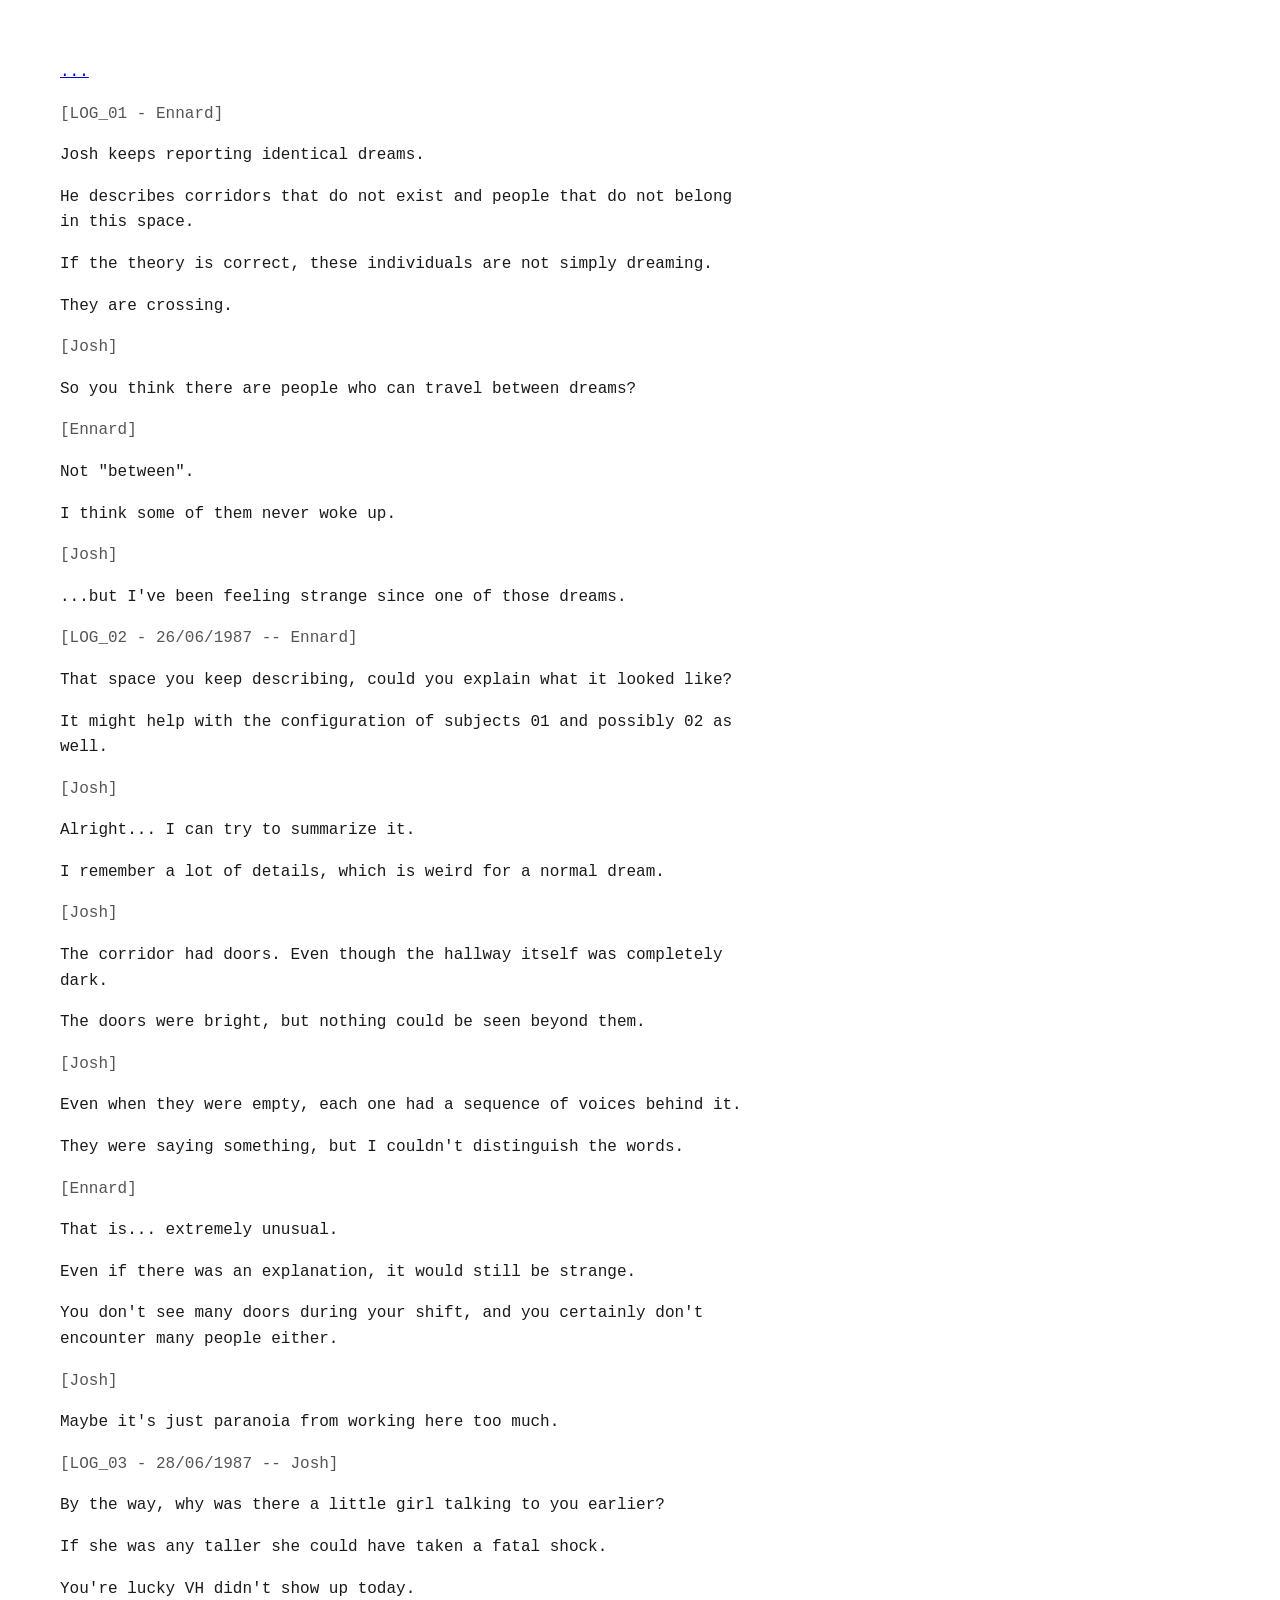
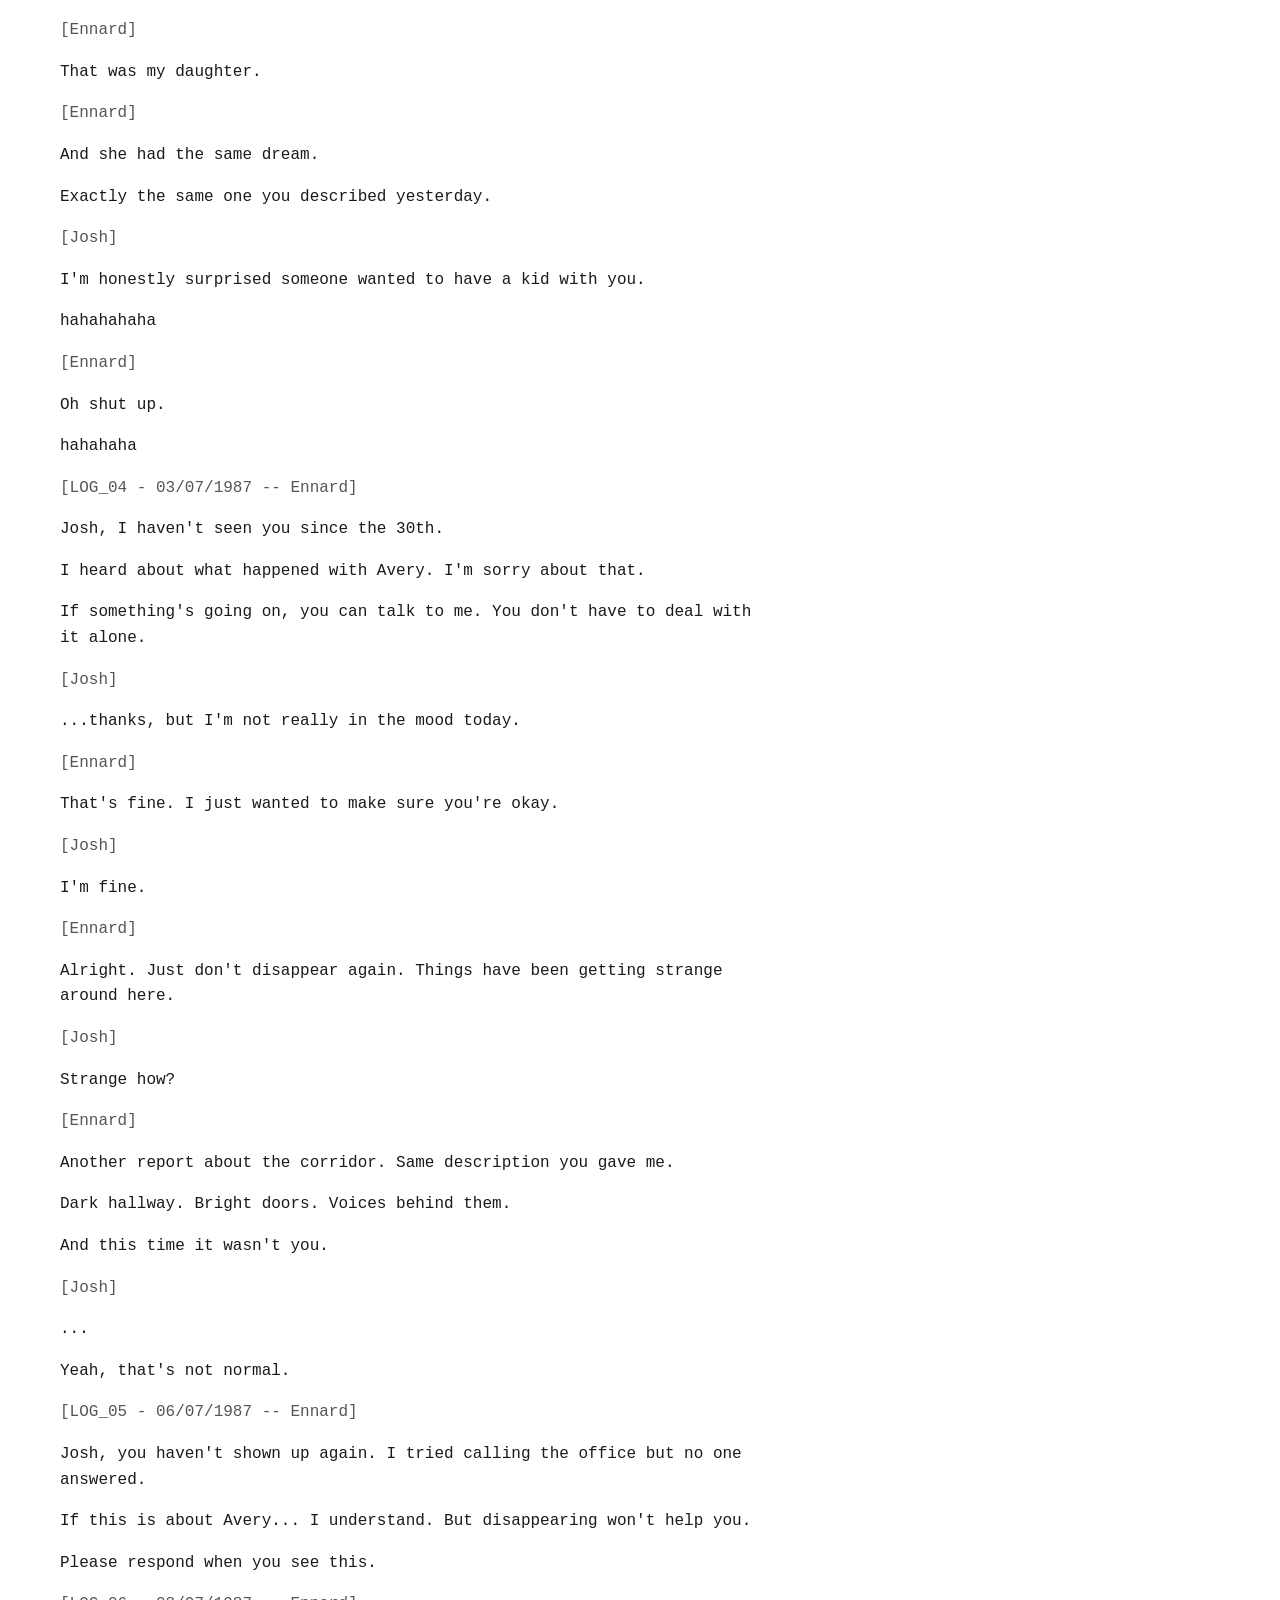
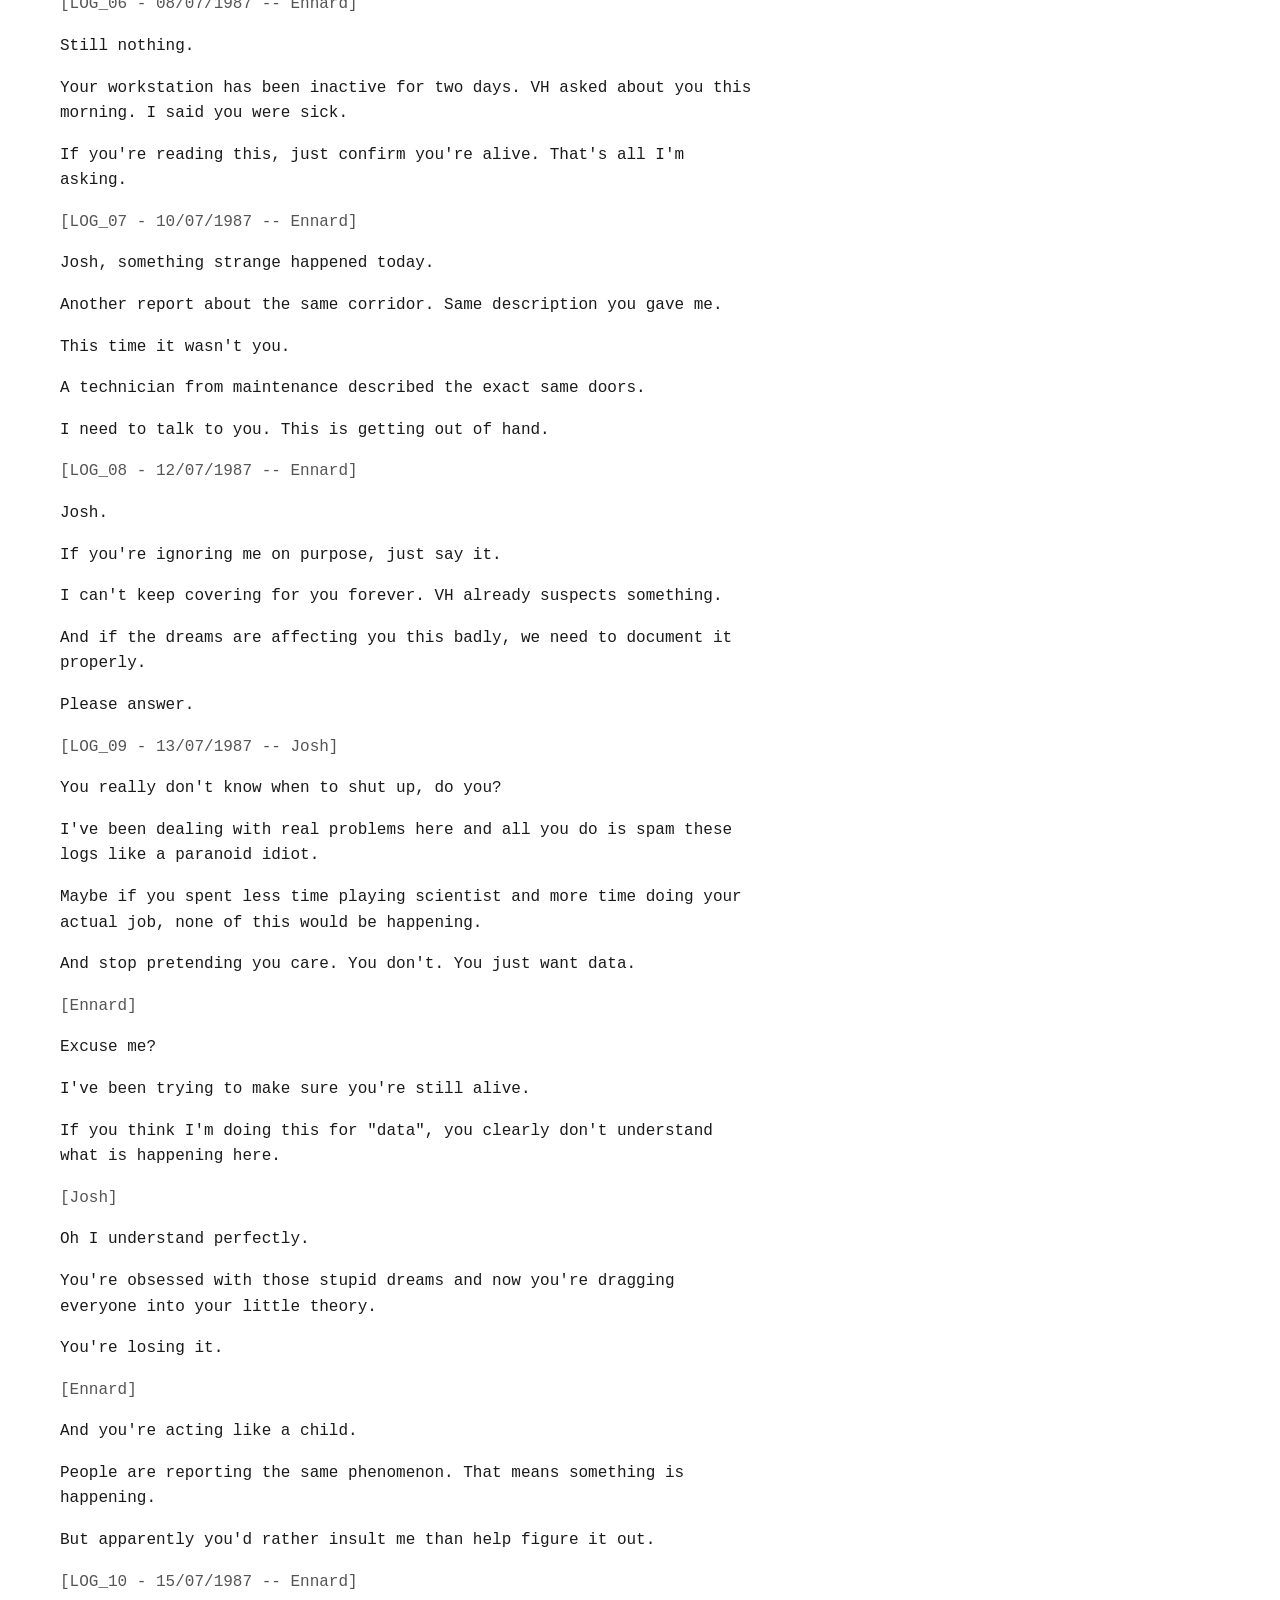
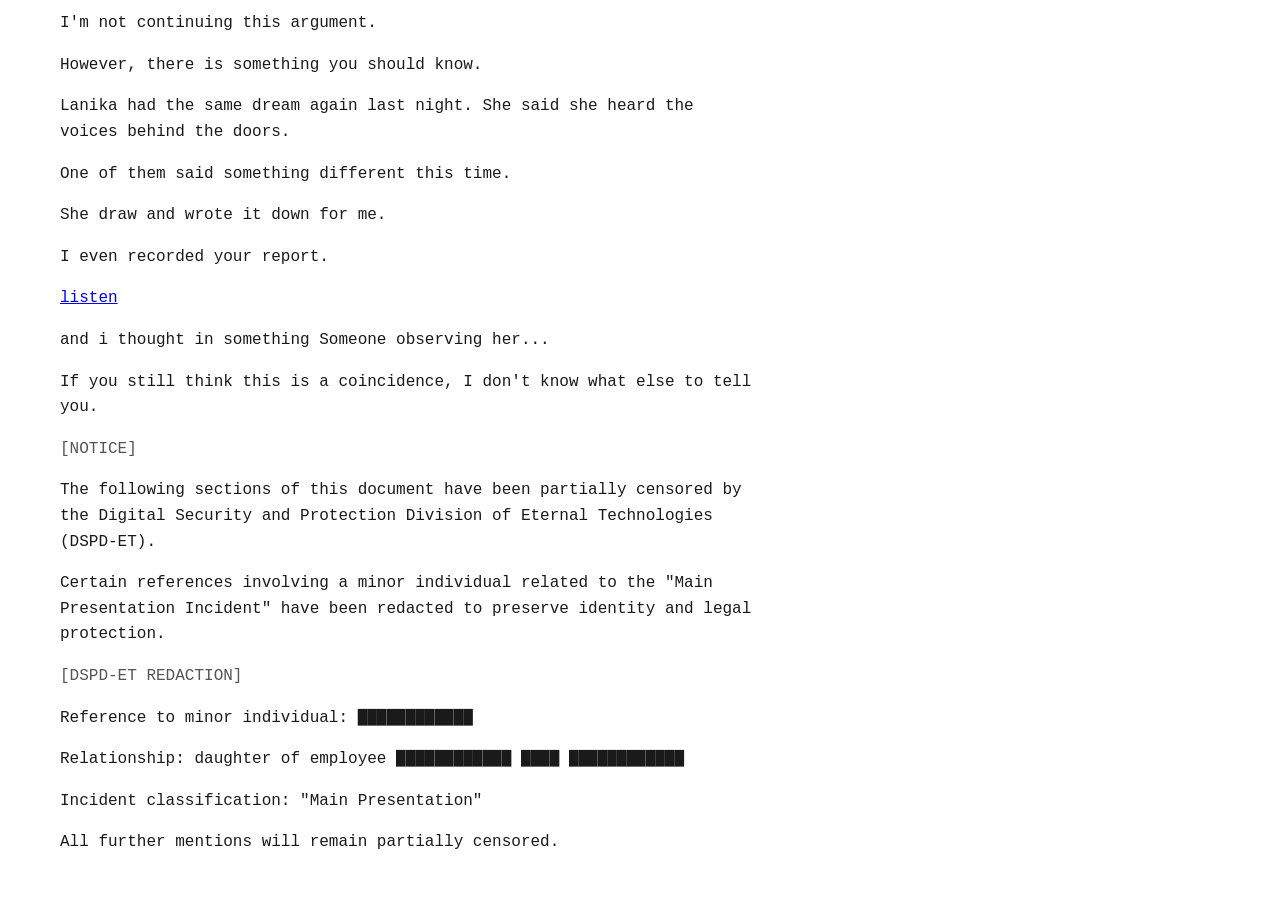
<file: index.html>
<!DOCTYPE html>
<html>
<head>
<meta charset="UTF-8">
<title>Project Techno</title>

<style>
body{
    background:#ffffff;
    color:#1a1a1a;
    font-family: "Cascadia Code", Consolas, monospace;
    margin:60px;
}

.note{
    max-width:700px;
    line-height:1.6;
}

.author{
    color:#555;
}

</style>
</head>

<body>

<div class="note">

<p>
<a href="piano.html">...</a>
</p>

<p class="author">[LOG_01 - Ennard]</p>

<p>
Josh keeps reporting identical dreams.
</p>

<p>
He describes corridors that do not exist
and people that do not belong in this space.
</p>

<p>
If the theory is correct,
these individuals are not simply dreaming.
</p>

<p>
They are crossing.
</p>

<p class="author">[Josh]</p>

<p>
So you think there are people
who can travel between dreams?
</p>

<p class="author">[Ennard]</p>

<p>
Not "between".
</p>

<p>
I think some of them never woke up.
</p>

<p class="author">[Josh]</p>

<p>
...but I've been feeling strange since one of those dreams.
</p>



<p class="author">[LOG_02 - 26/06/1987 -- Ennard]</p>

<p>
That space you keep describing,
could you explain what it looked like?
</p>

<p>
It might help with the configuration of subjects 01
and possibly 02 as well.
</p>

<p class="author">[Josh]</p>

<p>
Alright... I can try to summarize it.
</p>

<p>
I remember a lot of details,
which is weird for a normal dream.
</p>

<p class="author">[Josh]</p>

<p>
The corridor had doors.
Even though the hallway itself was completely dark.
</p>

<p>
The doors were bright,
but nothing could be seen beyond them.
</p>

<p class="author">[Josh]</p>

<p>
Even when they were empty,
each one had a sequence of voices behind it.
</p>

<p>
They were saying something,
but I couldn't distinguish the words.
</p>

<p class="author">[Ennard]</p>

<p>
That is... extremely unusual.
</p>

<p>
Even if there was an explanation,
it would still be strange.
</p>

<p>
You don't see many doors during your shift,
and you certainly don't encounter many people either.
</p>

<p class="author">[Josh]</p>

<p>
Maybe it's just paranoia from working here too much.
</p>



<p class="author">[LOG_03 - 28/06/1987 -- Josh]</p>

<p>
By the way, why was there a little girl talking to you earlier?
</p>

<p>
If she was any taller she could have taken a fatal shock.
</p>

<p>
You're lucky VH didn't show up today.
</p>

<p class="author">[Ennard]</p>

<p>
That was my daughter.
</p>

<p class="author">[Ennard]</p>

<p>
And she had the same dream.
</p>

<p>
Exactly the same one you described yesterday.
</p>

<p class="author">[Josh]</p>

<p>
I'm honestly surprised someone wanted to have a kid with you.
</p>

<p>
hahahahaha
</p>

<p class="author">[Ennard]</p>

<p>
Oh shut up.
</p>

<p>
hahahaha
</p>

<p class="author">[LOG_04 - 03/07/1987 -- Ennard]</p>

<p>
Josh, I haven't seen you since the 30th.
</p>

<p>
I heard about what happened with Avery.
I'm sorry about that.
</p>

<p>
If something's going on, you can talk to me.
You don't have to deal with it alone.
</p>

<p class="author">[Josh]</p>

<p>
...thanks, but I'm not really in the mood today.
</p>

<p class="author">[Ennard]</p>

<p>
That's fine. I just wanted to make sure you're okay.
</p>

<p class="author">[Josh]</p>

<p>
I'm fine.
</p>

<p class="author">[Ennard]</p>

<p>
Alright. Just don't disappear again.
Things have been getting strange around here.
</p>

<p class="author">[Josh]</p>

<p>
Strange how?
</p>

<p class="author">[Ennard]</p>

<p>
Another report about the corridor.
Same description you gave me.
</p>

<p>
Dark hallway.
Bright doors.
Voices behind them.
</p>

<p>
And this time it wasn't you.
</p>

<p class="author">[Josh]</p>

<p>
...
</p>

<p>
Yeah, that's not normal.
</p>

<p class="author">[LOG_05 - 06/07/1987 -- Ennard]</p>

<p>
Josh, you haven't shown up again.
I tried calling the office but no one answered.
</p>

<p>
If this is about Avery... I understand.
But disappearing won't help you.
</p>

<p>
Please respond when you see this.
</p>



<p class="author">[LOG_06 - 08/07/1987 -- Ennard]</p>

<p>
Still nothing.
</p>

<p>
Your workstation has been inactive for two days.
VH asked about you this morning.
I said you were sick.
</p>

<p>
If you're reading this, just confirm you're alive.
That's all I'm asking.
</p>



<p class="author">[LOG_07 - 10/07/1987 -- Ennard]</p>

<p>
Josh, something strange happened today.
</p>

<p>
Another report about the same corridor.
Same description you gave me.
</p>

<p>
This time it wasn't you.
</p>

<p>
A technician from maintenance described the exact same doors.
</p>

<p>
I need to talk to you.
This is getting out of hand.
</p>



<p class="author">[LOG_08 - 12/07/1987 -- Ennard]</p>

<p>
Josh.
</p>

<p>
If you're ignoring me on purpose, just say it.
</p>

<p>
I can't keep covering for you forever.
VH already suspects something.
</p>

<p>
And if the dreams are affecting you this badly,
we need to document it properly.
</p>

<p>
Please answer.
</p>



<p class="author">[LOG_09 - 13/07/1987 -- Josh]</p>

<p>
You really don't know when to shut up, do you?
</p>

<p>
I've been dealing with real problems here
and all you do is spam these logs like a paranoid idiot.
</p>

<p>
Maybe if you spent less time playing scientist
and more time doing your actual job,
none of this would be happening.
</p>

<p>
And stop pretending you care.
You don't.
You just want data.
</p>



<p class="author">[Ennard]</p>

<p>
Excuse me?
</p>

<p>
I've been trying to make sure you're still alive.
</p>

<p>
If you think I'm doing this for "data",
you clearly don't understand what is happening here.
</p>



<p class="author">[Josh]</p>

<p>
Oh I understand perfectly.
</p>

<p>
You're obsessed with those stupid dreams
and now you're dragging everyone into your little theory.
</p>

<p>
You're losing it.
</p>



<p class="author">[Ennard]</p>

<p>
And you're acting like a child.
</p>

<p>
People are reporting the same phenomenon.
That means something is happening.
</p>

<p>
But apparently you'd rather insult me than help figure it out.
</p>



<p class="author">[LOG_10 - 15/07/1987 -- Ennard]</p>

<p>
I'm not continuing this argument.
</p>

<p>
However, there is something you should know.
</p>

<p>
Lanika had the same dream again last night.
She said she heard the voices behind the doors.
</p>

<p>
One of them said something different this time.
</p>

<p>
She draw and wrote it down for me.
</p>

<p>
I even recorded your report.
</p>

<p>
<a href="recording.html">listen</a>
</p>

<p>
and i thought in something
Someone observing her...
</p>

<p>
If you still think this is a coincidence,
I don't know what else to tell you.
</p>



<p class="author">[NOTICE]</p>

<p>
The following sections of this document have been partially censored
by the Digital Security and Protection Division of
Eternal Technologies (DSPD-ET).
</p>

<p>
Certain references involving a minor individual related to the
"Main Presentation Incident" have been redacted
to preserve identity and legal protection.
</p>



<p class="author">[DSPD-ET REDACTION]</p>

<p>
Reference to minor individual: ████████████
</p>

<p>
Relationship: daughter of employee ████████████ ████ ████████████
</p>

<p>
Incident classification: "Main Presentation"
</p>

<p>
All further mentions will remain partially censored.
</p>
</file>
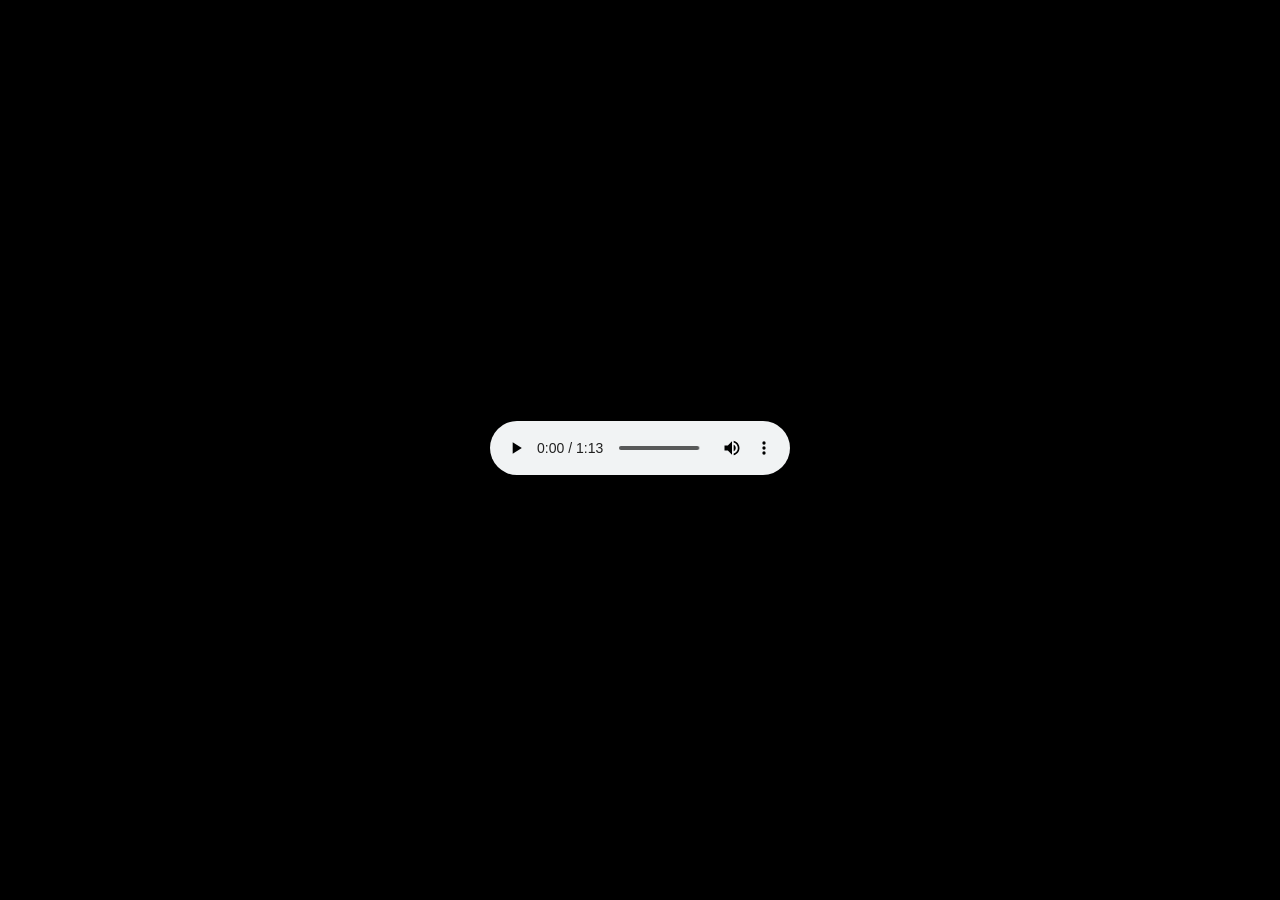
<file: piano.html>
<!DOCTYPE html>
<html>
<head>
<meta charset="UTF-8">
<title>It´s a Good Day</title>
<link rel="stylesheet" href="style2.css">
</head>
<body>

<div class="container">
    <audio controls>
        <source src="pianotest_02.mp3" type="audio/mpeg">
        ...
    </audio>
</div>

</body>
</html>
</file>
<file: style2.css>
body {
    background: black;
    color: black;
    margin: 0;
    height: 100vh;
    display: flex;
    justify-content: center;
    align-items: center;
    font-family: 'Courier New', monospace;
}

.corner {
    position: absolute;
    bottom: 10px;
    left: 10px;
    font-size: 12px;
}

.invisible-button {
    position: absolute;
    width: 30px;
    height: 30px;
    top: 50%;
    left: 50%;
    transform: translate(-50%, -50%);
}
</file>
